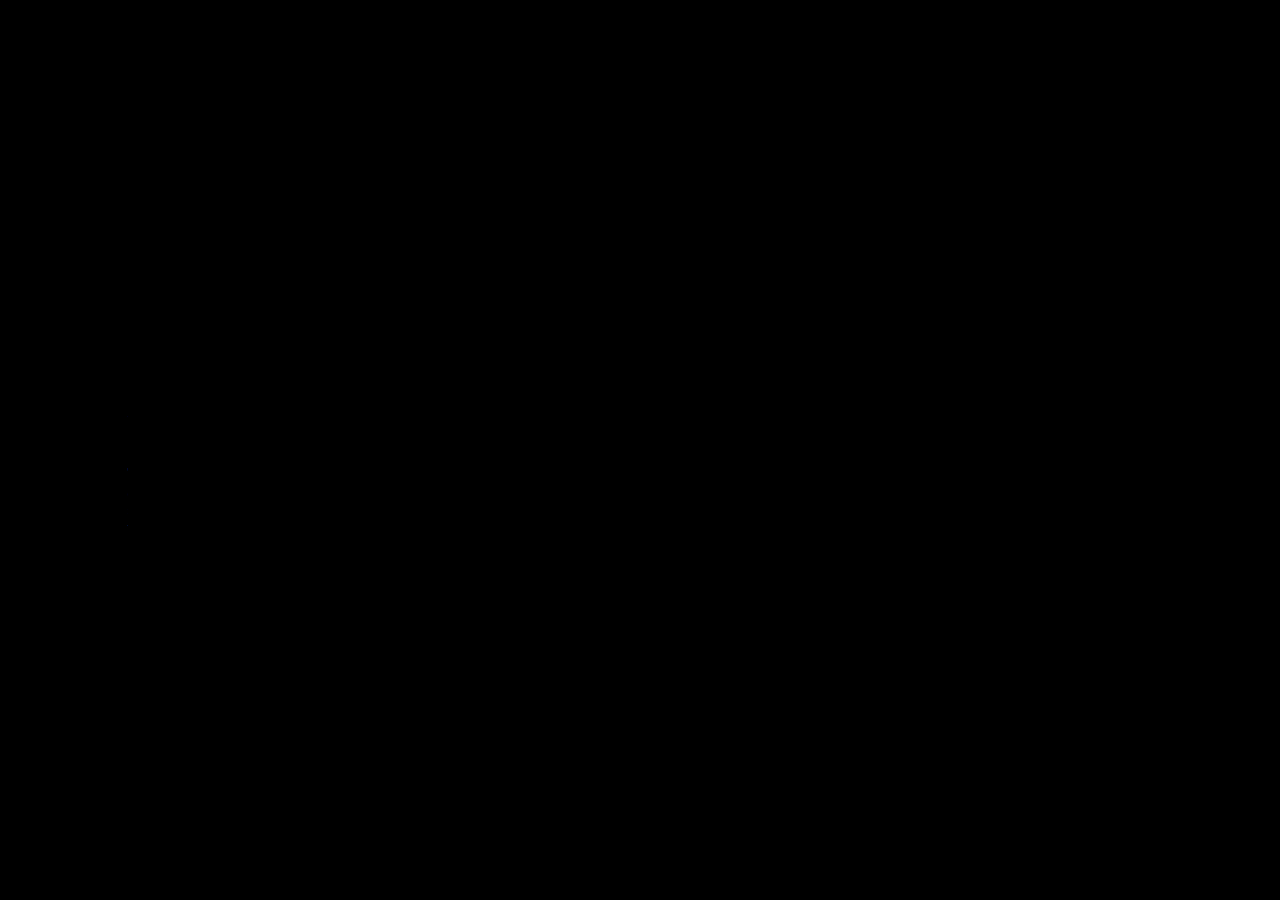
<file: index.html>
<!DOCTYPE html>
<html lang="en">
<head>
    <meta charset="UTF-8">
    <meta name="viewport" content="width=device-width, initial-scale=1.0">
    <title>Document</title>
    <link rel="stylesheet" href="portfolio.css">
    <link href='https://unpkg.com/boxicons@2.1.4/css/boxicons.min.css' rel='stylesheet'>

</head>
<body>
    <header class="header">
        <a href="#" class="logo">Jaseem</a>

        <nav class="navbar">
            <a href="#" class="active">Home</a>
            <a href="#">About</a>
            <a href="skills.html">Skills</a>
            <a href="#">Portfolio</a>
            <a href="#">Contact</a>
        </nav>
    </header>

    <section class="home">
        <div class="home-content">
            <h1>Hi, I'm Jaseem</h1>
            <h3>Web Developer</h3>
            <p>To succeed an environment of growth and excellence and earn a job which provides me job satisfaction and self development and help me to achieve personal as well as organizational goals</p>
                <div class="btn-box">
                    <a href="#">Hire Me</a>
                    <a href="#">Let's Talk</a>
                </div>
        </div>
        <img class="pro" src="image.jpg.jpg" alt="">
        <div class="home-sci">
            <a href="https://www.facebook.com/jaseem.jaseem.54738/"><i class='bx bxl-facebook'></i></a>
            <a href="https://twitter.com/login?lang=en"><i class='bx bxl-twitter'></i></a>
            <a href="https://www.linkedin.com/in/mohammed-jaseem-k-89aa28289"><i class='bx bxl-linkedin'></i></a>
        </div>

        <span class="home-imgHover"></span>
        
    </section>

   
 
</body>
</html>
</file>
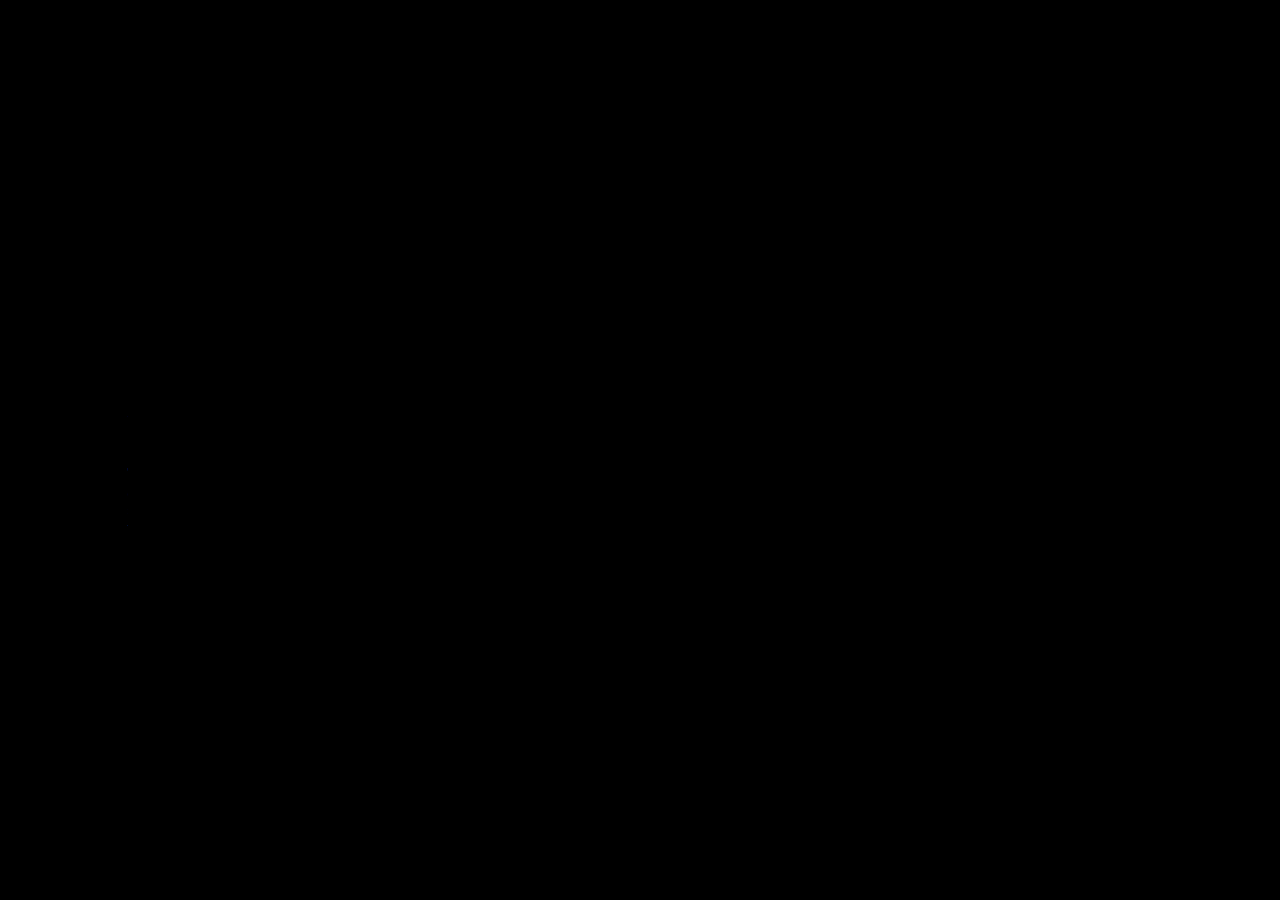
<file: portfolio.html>
<!DOCTYPE html>
<html lang="en">
<head>
    <meta charset="UTF-8">
    <meta name="viewport" content="width=device-width, initial-scale=1.0">
    <title>Document</title>
    <link rel="stylesheet" href="portfolio.css">
    <link href='https://unpkg.com/boxicons@2.1.4/css/boxicons.min.css' rel='stylesheet'>

</head>
<body>
    <header class="header">
        <a href="#" class="logo">Jaseem</a>

        <nav class="navbar">
            <a href="#" class="active">Home</a>
            <a href="#">About</a>
            <a href="skills.html">Skills</a>
            <a href="#">Portfolio</a>
            <a href="#">Contact</a>
        </nav>
    </header>

    <section class="home">
        <div class="home-content">
            <h1>Hi, I'm Jaseem</h1>
            <h3>Web Developer</h3>
            <p>To succeed an environment of growth and excellence and earn a job which provides me job satisfaction and self development and help me to achieve personal as well as organizational goals</p>
                <div class="btn-box">
                    <a href="#">Hire Me</a>
                    <a href="#">Let's Talk</a>
                </div>
        </div>
        <img class="pro" src="image.jpg.jpg" alt="">
        <div class="home-sci">
            <a href="https://www.facebook.com/jaseem.jaseem.54738/"><i class='bx bxl-facebook'></i></a>
            <a href="https://twitter.com/login?lang=en"><i class='bx bxl-twitter'></i></a>
            <a href="https://www.linkedin.com/in/mohammed-jaseem-k-89aa28289"><i class='bx bxl-linkedin'></i></a>
        </div>

        <span class="home-imgHover"></span>
        
    </section>

   
 
</body>
</html>
</file>
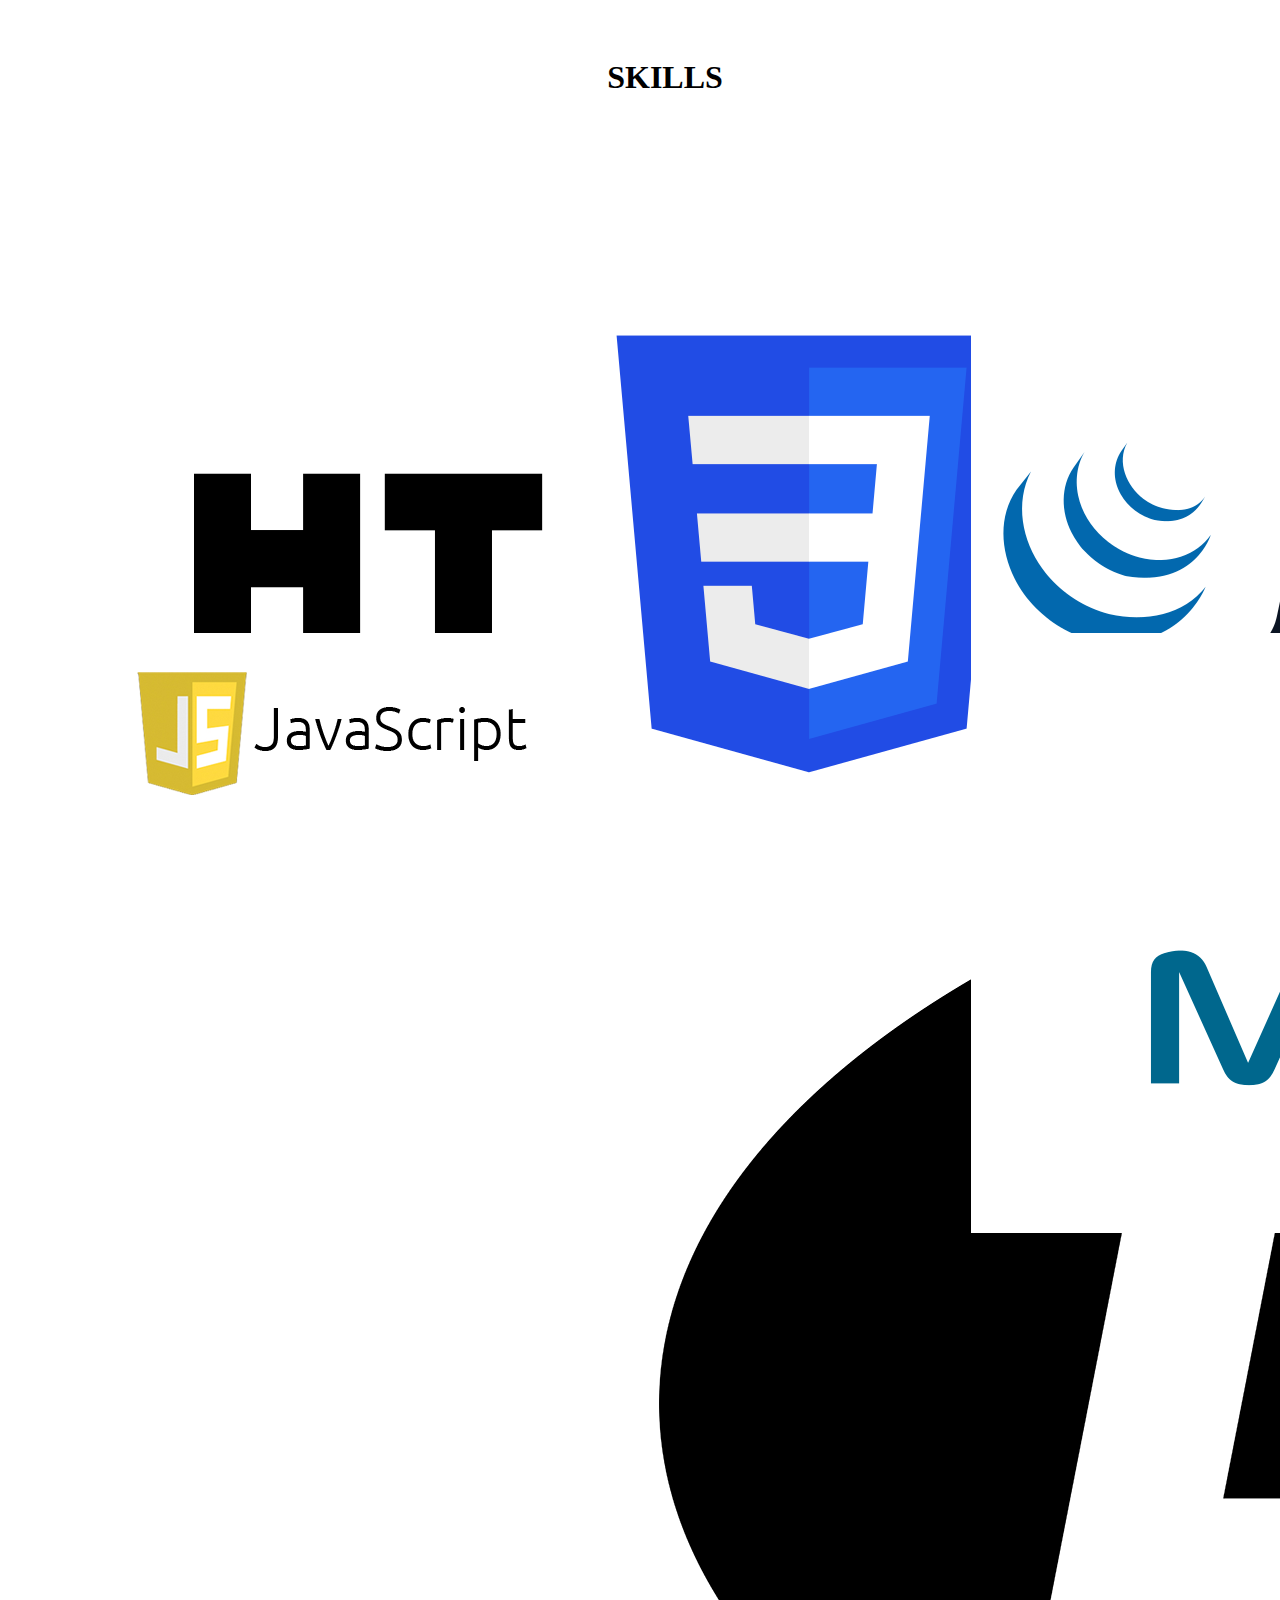
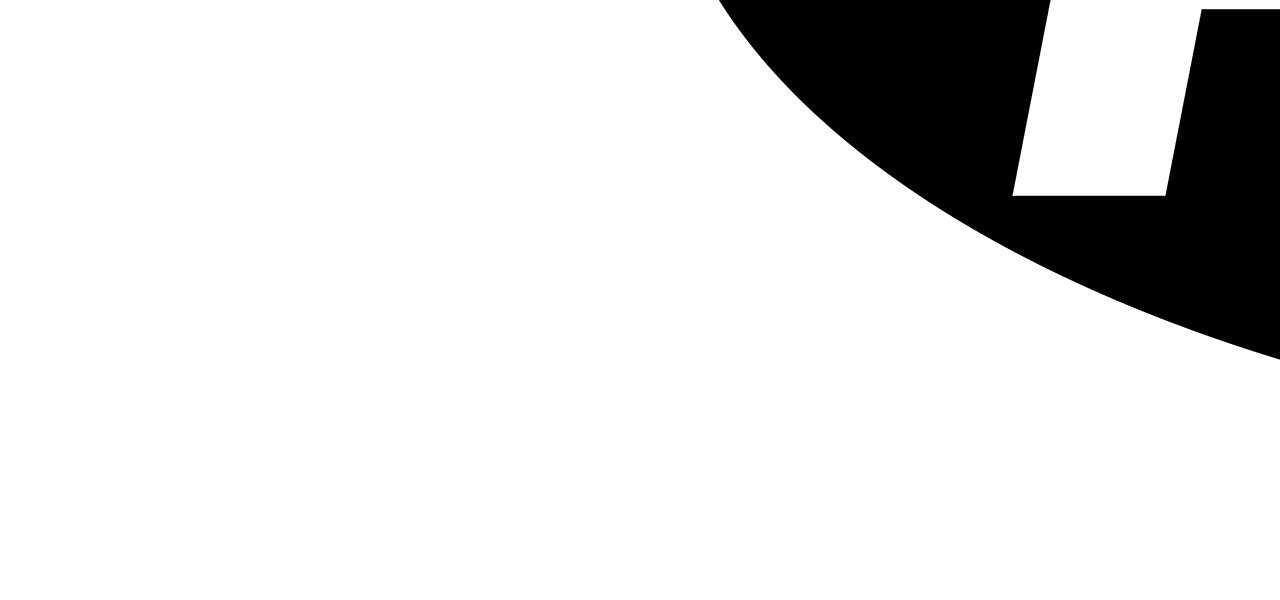
<file: skills.html>
<!DOCTYPE html>
<html lang="en">
<head>
    <meta charset="UTF-8">
    <meta name="viewport" content="width=device-width, initial-scale=1.0">
    <link href="https://cdn.jsdelivr.net/npm/bootstrap@5.3.1/dist/css/bootstrap.min.css" rel="stylesheet" integrity="sha384-4bw+/aepP/YC94hEpVNVgiZdgIC5+VKNBQNGCHeKRQN+PtmoHDEXuppvnDJzQIu9" crossorigin="anonymous">
    <title>Document</title>
    <link rel="stylesheet" href="skill.css">
</head>
<body>

  <div class="head">
    <h1>SKILLS</h1>
  </div>

  <div class="first">
  
  <div class="card">
    <img src="html1.png" alt="Avatar">
  </div>

  <div class="card">
    <img src="css1.png" alt="Avatar">
  </div>

  <div class="card">
    <img src="jquery1.png" alt="Avatar">
  </div>

  <div class="card">
    <img src="bootstrap1.png" alt="Avatar">
  </div>

  </div>

  <div class="second">
  
    <div class="card">
      <img src="javascript1.png" alt="Avatar">
    </div>
  
    <div class="card">
      <img src="pngimg.com - php_PNG20.png" alt="Avatar">
    </div>
  
    <div class="card">
      <img src="mysql1.png" alt="Avatar">
    </div>
  
    <div class="card">
      <img src="codeigniter.webp" alt="Avatar">
    </div>
  
    </div>

</body>
</html>
</file>
<file: portfolio.css>
*{
    margin: 0;
    padding: 0;
    box-sizing: border-box;
 }

 body{
   
    color: #ededed;
 }

 .header{
    position: fixed;
    top: 0;
    left: 0;
    width: 100%;
    padding: 20px 10%;
    background: transparent;
    display: flex;
    justify-content: space-between;
    align-items: center;
    z-index: 100;
 }

 .logo{
    position: relative;
    font-size: 25px;
    color: #ededed;
    text-decoration: none;
    font-weight: 600;
 }

 .logo::before {
    content: '';
    position: absolute;
    top: 0;
    right: 0;
    width: 100%;
    height: 100%;
    background:black;
    animation: showRight 1s ease forwards;
    animation-delay: .4s;
 }

 .navbar a{
    font-size: 18px;
    color: #ededed;
    text-decoration: none;
    font-weight: 500;
    margin-left: 35px;
    transition: .3s;
 }

 .navbar a:hover,
 .navbar a.active{
    color: #00abf0;
 }

 .home{
    height: 100vh;
    background: black;
    background-size: cover;
    background-position: center;
    display: flex;
    align-items: center;
    padding: 0 10%;
 }

 .home-content{
    max-width: 600px;
 }

 .home-content h1{
    position: relative;
    font-size: 56px;
    font-weight: 700;
    line-height: 1.2;
 }

 .home-content h1::before {
    content: '';
    position: absolute;
    top: 0;
    right: 0;
    width: 100%;
    height: 100%;
    background: black;
    animation: showRight 1s ease forwards;
    animation-delay: 1s;
 }

 .home-content h3{
    position: relative;
    font-size: 32px;
    font-weight: 700;
    color: #00abf0;
 }

 .home-content h3::before {
    content: '';
    position: absolute;
    top: 0;
    right: 0;
    width: 100%;
    height: 100%;
    background: black;
    animation: showRight 1s ease forwards;
    animation-delay: 1.3s;
 }

 .home-content p{
    position: relative;
    font-size: 16px;
    margin: 20px 0 40px;
}

.home-content p::before {
    content: '';
    position: absolute;
    top: 0;
    right: 0;
    width: 100%;
    height: 100%;
    background: black;
    animation: showRight 1s ease forwards;
    animation-delay: 1.6s;
 }

.home-content .btn-box{
    position: relative;
    display: flex;
    justify-content: space-between;
    width: 345px;
    height: 50px;
    
}

.home-content .btn-box::before {
    content: '';
    position: absolute;
    top: 0;
    right: 0;
    width: 100%;
    height: 100%;
    background: black;
    animation: showRight 1s ease forwards;
    animation-delay: 1.9s;
    z-index: 2;
 }

.btn-box a{
    position: relative;
    display: inline-flex;
    justify-content: center;
    align-items: center;
    width: 150px;
    height: 100%;
    background: #00abf0;
    border: 2px solid #00abf0;
    border-radius: 8px;
    font-size: 19px;
    color: #081b29;
    text-decoration: none;
    font-weight: 600;
    letter-spacing: 1px;
    z-index: 1;
    overflow: hidden;
    transition: .5s;
}

.btn-box a:hover {
    color: #00abf0;
}

.btn-box a:nth-child(2) {
    background: transparent;
    color: #00abf0;
}

.btn-box a:nth-child(2):hover {
    color: black;
}

.btn-box a:nth-child(2)::before {
    background: #00abf0;
}

.btn-box a::before {
    content: '';
    position: absolute;
    top: 0;
    left: 0;
    width: 0;
    height: 100%;
    background: black;
    z-index: -1;
    transition: .5s;
}

.btn-box a:hover::before {
    width: 100%;

}

.home-sci {
    position: absolute;
    bottom: 40px;
    width: 170px;
    display: flex;
    justify-content: space-between;
}

.home-sci::before {
    content: '';
    position: absolute;
    top: 0;
    right: 0;
    width: 100%;
    height: 100%;
    background: black;
    animation: showRight 1s ease forwards;
    animation-delay: 2.5s;
    z-index: 2;
 }


.home-sci a {
    position: relative;
    display: inline-flex;
    justify-content: center;
    align-items: center;
    width: 40px;
    height: 40px;
    background: transparent;
    border: 2px solid #00abf0;
    border-radius: 50%;
    font-size: 20px;
    color: #00abf0;
    text-decoration: none;
    z-index: 1;
    overflow: hidden;
    transition: .5s;
}

.home-sci a:hover {
    color: #081b29;
}

.home-sci a::before {
    content: '';
    position: absolute;
    top: 0;
    left: 0;
    width: 0;
    height: 100%;
    background: #00abf0;
    z-index: -1;
    transition: .5s;
}

.home-sci a:hover::before {
    width: 100%;

}

.pro{
    height: 500px;
    width: 500ppx;
    margin-top: 50px;
    margin-left: 90px;

}
.home-imgHover{
    position: absolute;
    top: 0;
    right: 1px;
    width: 500px;
    height: 100%;
    background: transparent;
    transition: 3s;
    animation: manipActiveHover .1s forwards;
    animation-delay: 4s;
    pointer-events: none;
}

.home-imgHover:hover {
    background: black;
    opacity: .8;
}

.home-imgHover::after {
    content: '';
    position: absolute;
    top: 0;
    right: 0;
    width: 120%;
    height: 100%;
    background: black;
    animation: showRight 1s ease forwards;
    animation-delay: 3s;
    z-index: 100;
 }


/* KEYFRAMES ANIMATION */
@keyframes showRight {
    100% {
        width: 0;
    }
}

@keyframes manipActiveHover {
    100% {
        pointer-events: auto;
    }
}
</file>
<file: skill.css>
.card{
    width: 200pt;
    height: 200px;
    margin-top: 85pt;
    margin-left: 70pt;
    padding: 30px;
    text-align: center;
    
}
.first{
    display: flex;
    
}

.second{
    display: flex;
}
img{
    margin-top: 10px;
}
.head{
    background-color:#fff;
    color:black;
    height: 50px;
    padding: 18px;
    text-align: center;
    margin-top: 20px;
}
.head h1{
    margin-left: 50px;
}
</file>
